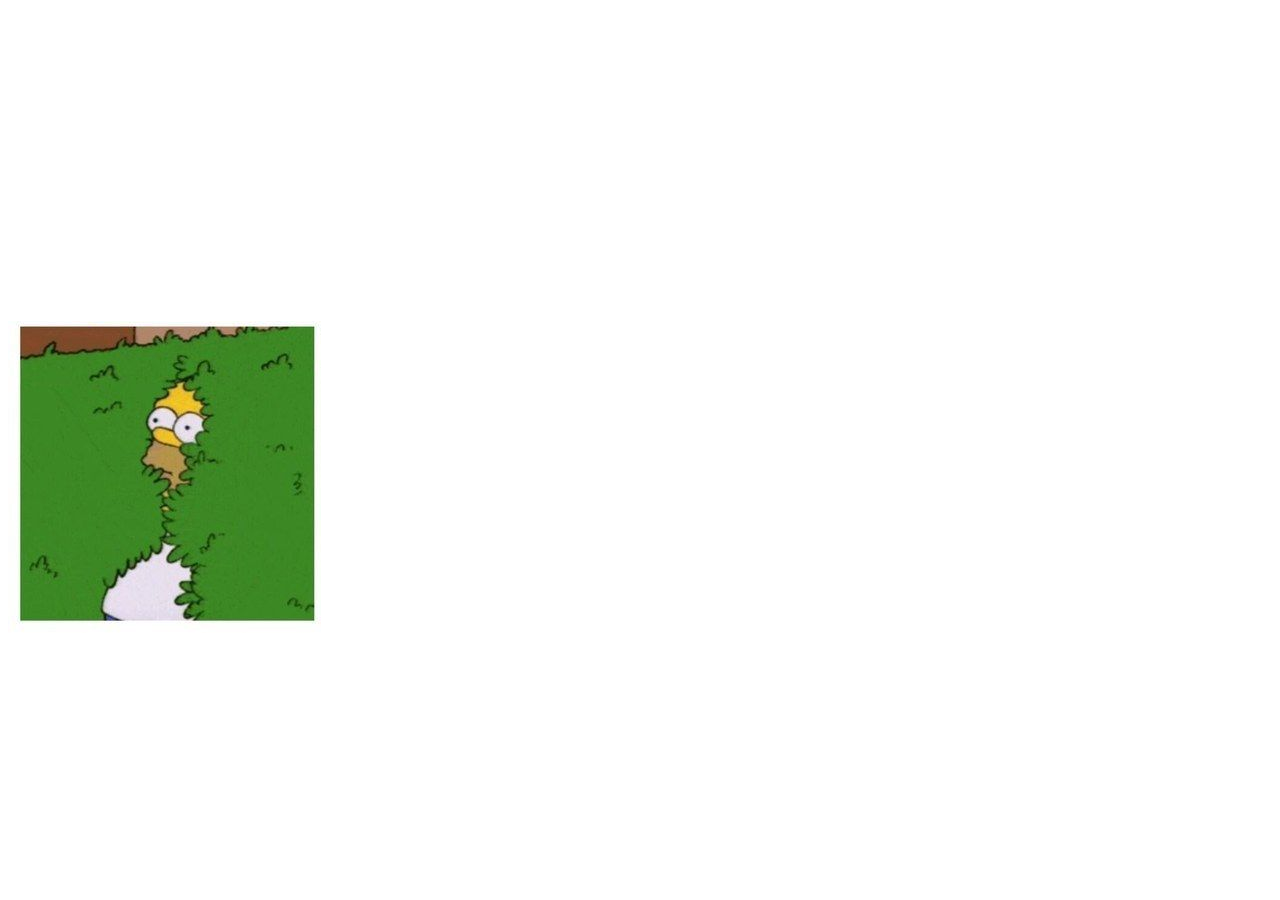
<file: index.html>
<!DOCTYPE HTML>
<html>
<head>
  <title>Homer</title>
  <link rel="stylesheet" href="responsive.css"/>
  <meta charset="utf-8" />
</head>

<body>
  <div class="name of the Responsive Page"></div>
</body>
</html>
</file>
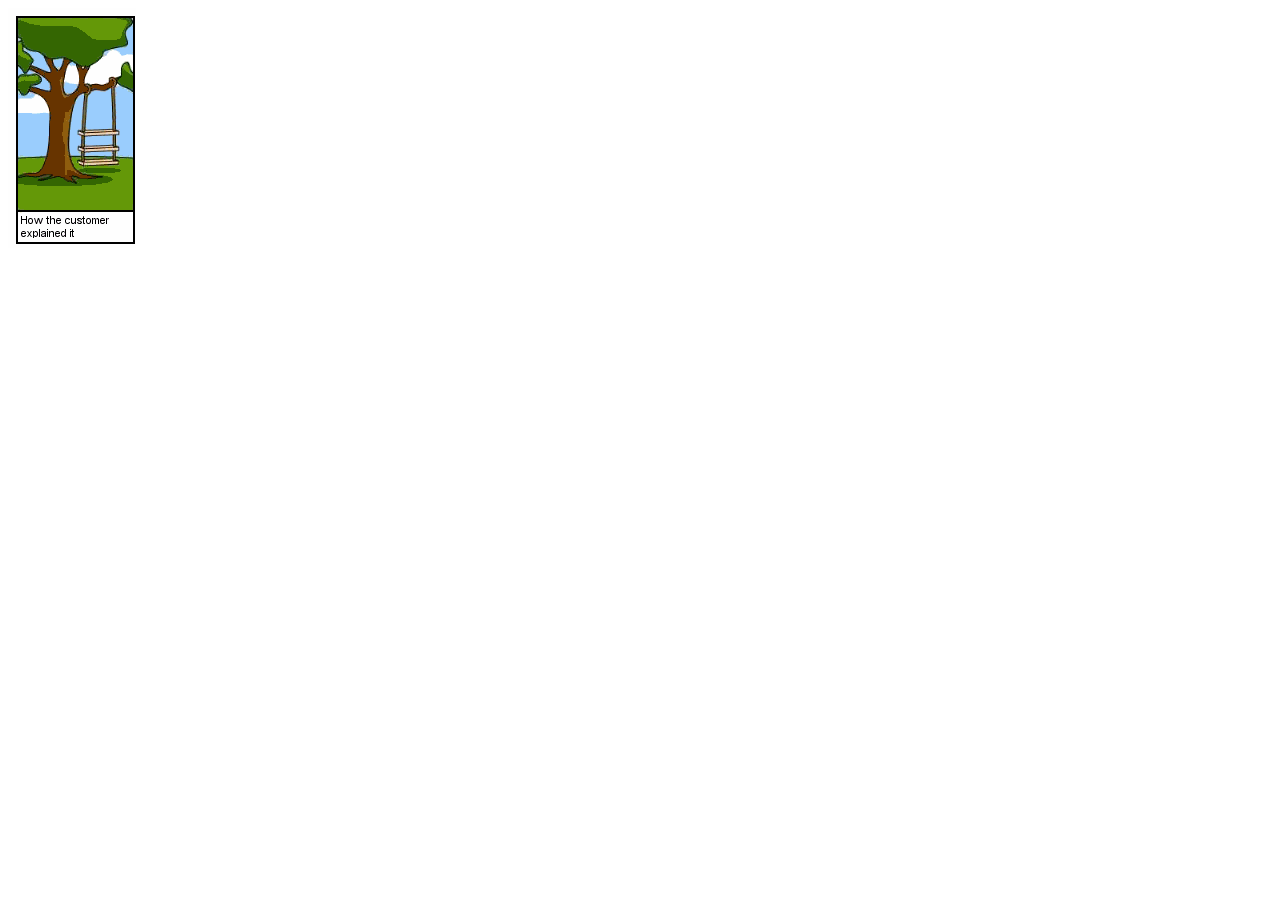
<file: index2.html>
<!DOCTYPE HTML>
<html>
<head>
  <title>Homer</title>
  <link rel="stylesheet" href="responsive2.css"/>
  <meta charset="utf-8" />
</head>

<body>
  <div class="name of the Responsive Page"></div>
</body>
</html>
</file>
<file: responsive.css>
.name.of.the.Responsive.Page
{ 
   background-image: url(homer.jpg) ;
   height: 625px;
   width: 625px;
   position: fixed;
}

@media only screen and (min-width: 1601px) 
{
    .name.of.the.Responsive.Page
    {
        clip: rect(0 312.5px 312.5px 0) ;
    }
}

@media only screen and (min-width: 1401px) and (max-width: 1600px) 
{
    .name.of.the.Responsive.Page
    {
        clip: rect(0 625px 312.5px 312.5px) ;
    }
}

@media only screen and (min-width: 1201px) and (max-width: 1400px) 
{
    .name.of.the.Responsive.Page
    {
        clip: rect(312.5px 312.5px 625px 0) ;
    }

}

@media only screen and (min-width: 1001px) and (max-width: 1200px) 
{
    .name.of.the.Responsive.Page
    {
        clip: rect(312.5px 625px 625px 312.5px) ;
    }
}

@media only screen and (min-width: 801px) and (max-width: 1000px) 
{
    .name.of.the.Responsive.Page
    {
        clip: rect(312.5px 312.5px 625px 0) ;
    }

}

@media only screen and (min-width: 601px) and (max-width: 800px) 
{
    .name.of.the.Responsive.Page
    {
        clip: rect(0 625px 312.5px 312.5px) ;
    }
}

@media only screen and (max-width: 600px) 
{
    .name.of.the.Responsive.Page
    {
        clip: rect(0 312.5px 312.5px 0) ;
    }
}
</file>
<file: responsive2.css>
.name.of.the.Responsive.Page
{
    background-image: url(software.png);
    height: 480px;
    width: 640px;
    position: fixed;
}

@media only screen and (min-width: 1201px)
{
    .name.of.the.Responsive.Page
    {
        clip: rect(0 128px 240px 0);
    }
}

@media only screen and (min-width: 1101px) and (max-width: 1200px)
{
    .name.of.the.Responsive.Page
    {
        clip: rect(0 256px 240px 128px);
    }
}

@media only screen and (min-width: 1001px) and (max-width: 1100px)
{
    .name.of.the.Responsive.Page
    {
        clip: rect(0 384px 240px 256px);
    }
}

@media only screen and (min-width: 901px) and (max-width: 1000px)
{
    .name.of.the.Responsive.Page
    {
        clip: rect(0 512px 240px 384px);
    }
}

@media only screen and (min-width: 801px) and (max-width: 900px)
{
    .name.of.the.Responsive.Page
    {
        clip: rect(0 640px 240px 512px);
    }
}

@media only screen and (min-width: 701px) and (max-width: 800px)
{
    .name.of.the.Responsive.Page
    {
        clip: rect(240px 128px 480px 0);
    }
}

@media only screen and (min-width: 601px) and (max-width: 700px)
{
    .name.of.the.Responsive.Page
    {
        clip: rect(240px 256px 480px 128px);
    }
}

@media only screen and (min-width: 501px) and (max-width: 600px)
{
    .name.of.the.Responsive.Page
    {
        clip: rect(240px 384px 480px 256px);
    }
}

@media only screen and (min-width: 401px) and (max-width: 500px)
{
    .name.of.the.Responsive.Page
    {
        clip: rect(240px 512px 480px 384px);
    }
}

@media only screen and (max-width: 400px)
{
    .name.of.the.Responsive.Page
    {
        clip: rect(240px 640px 480px 512px);
    }
}
</file>
